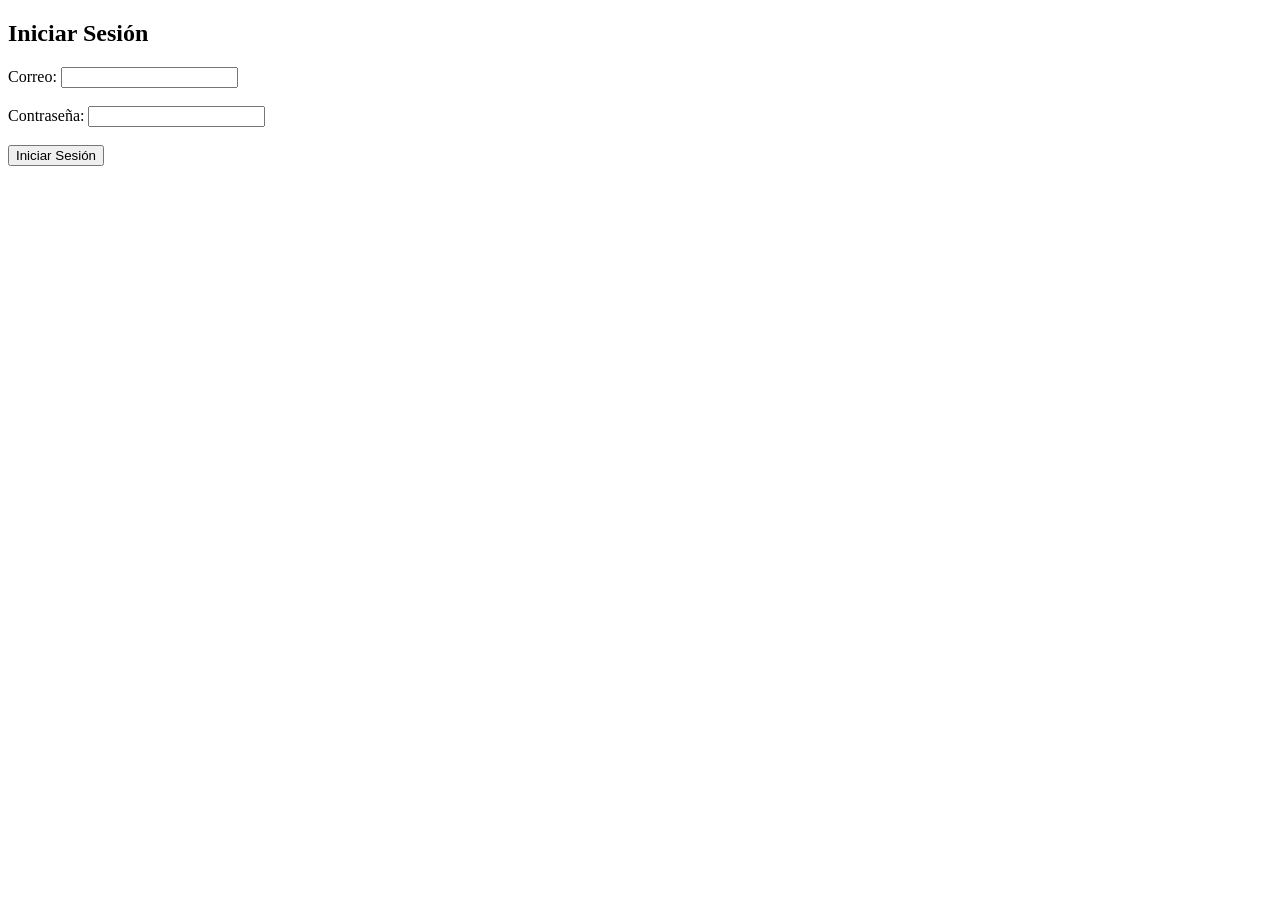
<file: login.html>
<!DOCTYPE html>
<html lang="es">
<head>
    <meta charset="UTF-8">
    <title>Iniciar Sesión</title>
</head>
<body>
    <h2>Iniciar Sesión</h2>
    <form action="login.php" method="POST">
        <label for="correo">Correo:</label>
        <input type="email" id="correo" name="correo" required><br><br>

        <label for="contraseña">Contraseña:</label>
        <input type="password" id="contraseña" name="contraseña" required><br><br>

        <input type="submit" value="Iniciar Sesión">
    </form>
</body>
</html>
</file>
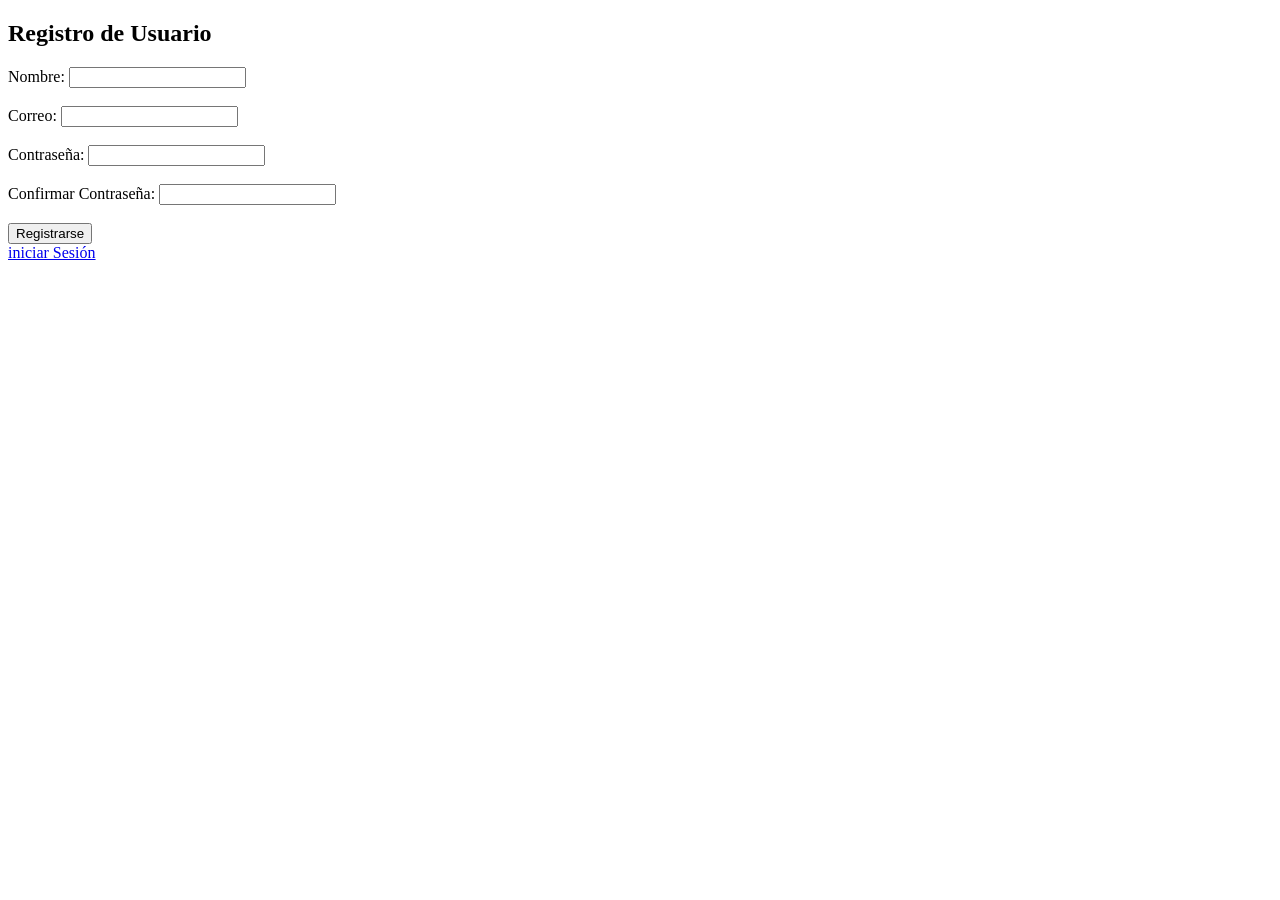
<file: registro.html>
<!DOCTYPE html>
<html lang="es">
<head>
    <meta charset="UTF-8">
    <title>Registro</title>
</head>
<body>
    <h2>Registro de Usuario</h2>
    <form action="registro.php" method="POST">
        <label for="nombre">Nombre:</label>
        <input type="text" id="nombre" name="nombre" required><br><br>

        <label for="correo">Correo:</label>
        <input type="email" id="correo" name="correo" required><br><br>

        <label for="contraseña">Contraseña:</label>
        <input type="password" id="contraseña" name="contraseña" required><br><br>

        <label for="confirmar_contraseña">Confirmar Contraseña:</label>
        <input type="password" id="confirmar_contraseña" name="confirmar_contraseña" required><br><br>

        <input type="submit" value="Registrarse">
    </form>
    <a href="login.html">iniciar Sesión</a><br>
</body>
</html>
</file>
